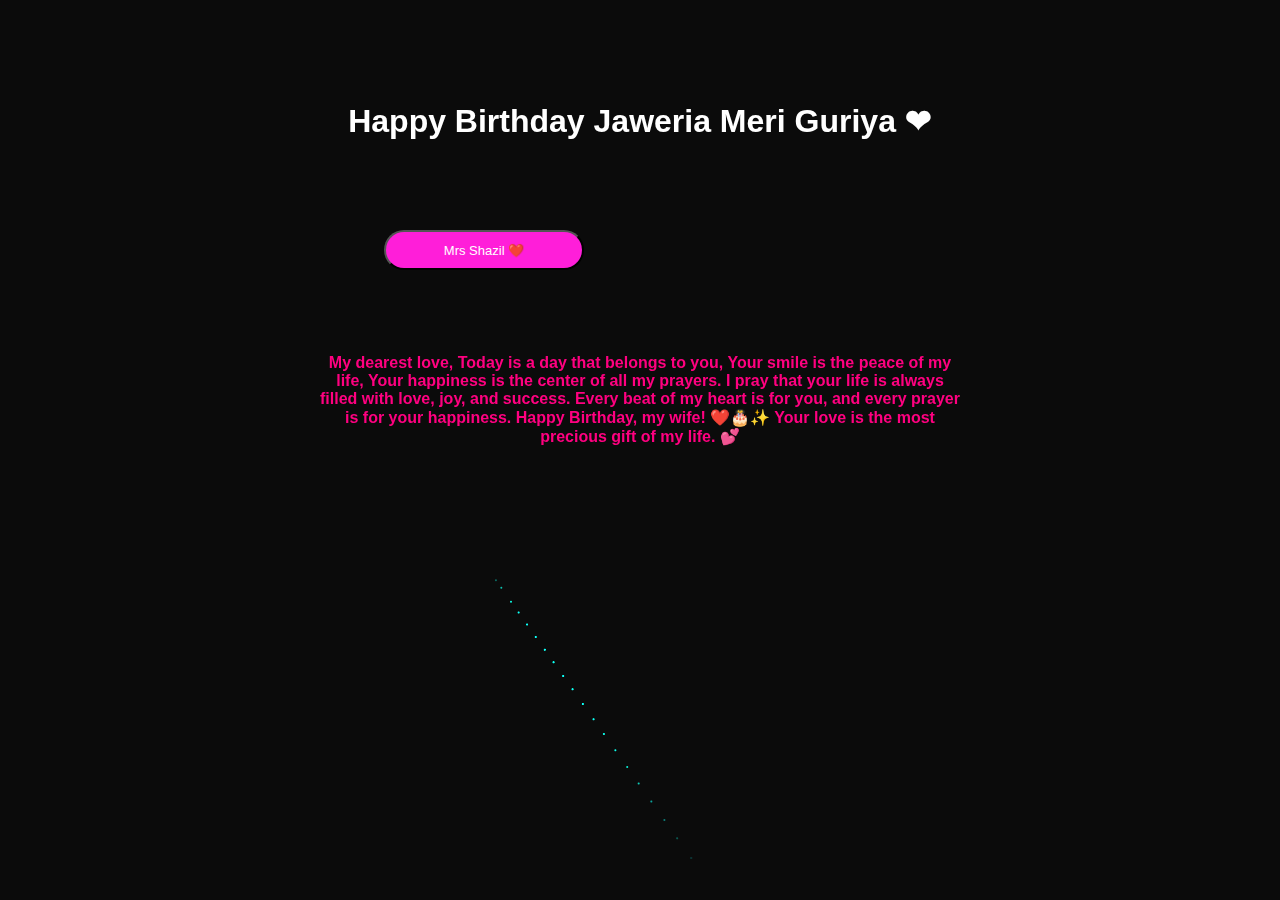
<file: index.html>
<!DOCTYPE html>
<html lang="en">

<head>
    <meta charset="UTF-8">
    <meta name="viewport" content="width=device-width, initial-scale=1.0">
    <title>Happy Birthday Mrs Shazuu</title>
    <style>
        body {
            margin: 0;
            background: #020202;
            cursor: crosshair;
            overflow: hidden;
        }

        canvas {
            display: block;
        }

        h1 {
            position: absolute;
            top: 100px;
            left: 50%;
            transform: translate(-50%, -50%);
            color: #fff;
            font-family: "Source Sans Pro", Arial, sans-serif;
            font-size: 2em;
            font-weight: 900;
            -webkit-user-select: none;
            user-select: none;
            text-align: center;
        }

        h2 {
            position: absolute;
            margin-top: 400px;
            left: 50%;
            transform: translate(-50%, -50%);
            color: #ff0080;
            font-family: "Source Sans Pro", Arial, sans-serif;
            font-size: 1em;
            font-weight: 700;
            -webkit-user-select: none;
            user-select: none;
            text-align: center;
        }

        button {
    width: 200px;
    height: 40px;
    margin-top: 230px;
    position: absolute;
    left: 30%;
    border-radius: 50px;
    color: rgb(255, 255, 255);
    font-size: small;
    font-family: 'Franklin Gothic Medium', 'Arial Narrow', Arial, sans-serif;
    background-color: rgb(255, 30, 217);
    transition: 0.3s;
}
button:hover {
    background-color: rgb(255, 255, 255);
    color: black;
}
    </style>
</head>

<body>
    <h1>Happy Birthday Jaweria Meri Guriya ❤</h1>

    <a href="pics.html"><button>Mrs Shazil ❤️</button></a>
    <h2>My dearest love,

        Today is a day that belongs to you,
        Your smile is the peace of my life,
        Your happiness is the center of all my prayers.
        I pray that your life is always filled with love, joy, and success.
        Every beat of my heart is for you, and every prayer is for your happiness.
        
        Happy Birthday, my wife! ❤️🎂✨
        Your love is the most precious gift of my life. 💕</h2>
    <canvas id="birthday"></canvas>

    <script>
        // Helper functions
        const PI2 = Math.PI * 2;
        const random = (min, max) => Math.random() * (max - min) + min;
        const timestamp = () => new Date().getTime();

        // Fireworks Container
        class Birthday {
            constructor() {
                this.resize();
                this.fireworks = [];
                this.counter = 0;
            }

            resize() {
                this.width = canvas.width = window.innerWidth;
                this.height = canvas.height = window.innerHeight;

                // Set spawn ranges
                this.spawnA = this.width / 4;
                this.spawnB = this.width * 3 / 4;
                this.spawnC = this.height * 0.1;
                this.spawnD = this.height * 0.5;
            }

            onClick(evt) {
                const x = evt.clientX || (evt.touches && evt.touches[0].pageX);
                const y = evt.clientY || (evt.touches && evt.touches[0].pageY);

                // Create a random number of fireworks
                const count = random(3, 5);
                for (let i = 0; i < count; i++) {
                    this.fireworks.push(new Firework(
                        random(this.spawnA, this.spawnB),
                        this.height,
                        x,
                        y,
                        random(0, 360),
                        random(30, 110)
                    ));
                }

                // Reset the counter
                this.counter = -1;
            }

            update(delta) {
                // Darken the canvas over time
                ctx.globalCompositeOperation = 'source-over';
                ctx.fillStyle = `rgba(20, 20, 20, ${7 * delta})`;
                ctx.fillRect(0, 0, this.width, this.height);

                // Render fireworks
                ctx.globalCompositeOperation = 'lighter';
                this.fireworks.forEach(firework => firework.update(delta));

                // Spawn new fireworks periodically
                this.counter += delta * 3; // Every second
                if (this.counter >= 1) {
                    this.fireworks.push(new Firework(
                        random(this.spawnA, this.spawnB),
                        this.height,
                        random(0, this.width),
                        random(this.spawnC, this.spawnD),
                        random(0, 360),
                        random(30, 110)
                    ));
                    this.counter = 0;
                }

                // Remove dead fireworks
                this.fireworks = this.fireworks.filter(firework => !firework.dead);
            }
        }

        // Firework Class
        class Firework {
            constructor(x, y, targetX, targetY, shade, offsprings) {
                this.dead = false;
                this.offsprings = offsprings;

                this.x = x;
                this.y = y;
                this.targetX = targetX;
                this.targetY = targetY;

                this.shade = shade;
                this.history = [];
            }

            update(delta) {
                if (this.dead) return;

                const xDiff = this.targetX - this.x;
                const yDiff = this.targetY - this.y;

                // Move firework
                if (Math.abs(xDiff) > 3 || Math.abs(yDiff) > 3) {
                    this.x += xDiff * 2 * delta;
                    this.y += yDiff * 2 * delta;

                    this.history.push({ x: this.x, y: this.y });

                    if (this.history.length > 20) this.history.shift();
                } else {
                    if (this.offsprings && !this.madeChilds) {
                        const babies = this.offsprings / 2;
                        for (let i = 0; i < babies; i++) {
                            const angle = PI2 * i / babies;
                            const targetX = this.x + this.offsprings * Math.cos(angle);
                            const targetY = this.y + this.offsprings * Math.sin(angle);

                            birthday.fireworks.push(new Firework(
                                this.x,
                                this.y,
                                targetX,
                                targetY,
                                this.shade,
                                0
                            ));
                        }
                        this.madeChilds = true;
                    }

                    this.history.shift();
                }

                if (this.history.length === 0) this.dead = true;

                // Draw firework
                this.history.forEach((point, i) => {
                    ctx.beginPath();
                    ctx.fillStyle = `hsl(${this.shade}, 100%, ${i}%)`;
                    ctx.arc(point.x, point.y, 1, 0, PI2);
                    ctx.fill();
                });

                if (!this.offsprings) {
                    ctx.beginPath();
                    ctx.fillStyle = `hsl(${this.shade}, 100%, 50%)`;
                    ctx.arc(this.x, this.y, 1, 0, PI2);
                    ctx.fill();
                }
            }
        }

        // Initialize canvas and animation
        const canvas = document.getElementById('birthday');
        const ctx = canvas.getContext('2d');

        const birthday = new Birthday();
        window.onresize = () => birthday.resize();
        document.addEventListener('click', evt => birthday.onClick(evt));
        document.addEventListener('touchstart', evt => birthday.onClick(evt), { passive: true });

        let then = timestamp();
        (function loop() {
            requestAnimationFrame(loop);

            const now = timestamp();
            const delta = (now - then) / 1000;

            then = now;
            birthday.update(delta);
        })();
    </script>
</body>

</html>
</file>
